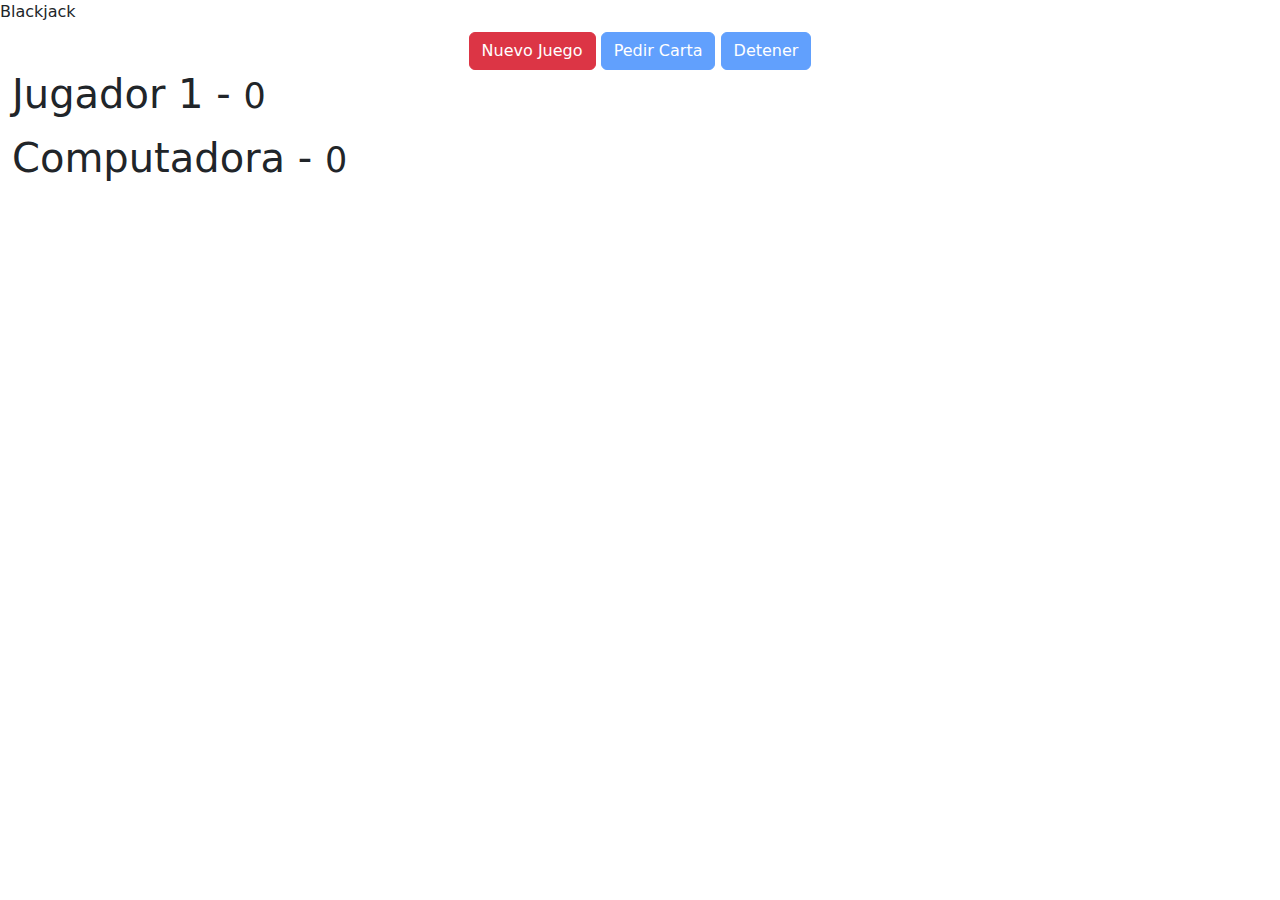
<file: index.html>
<!doctype html>
<html lang="en">
<head>
    <meta charset="UTF-8"/>
    <meta name="viewport" content="width=device-width, initial-scale=1.0"/>
    <title>BlackJack - Vite</title>
    <link href="https://cdn.jsdelivr.net/npm/bootstrap@5.3.3/dist/css/bootstrap.min.css" rel="stylesheet" crossorigin="anonymous">
</head>
<body>

<header class="titulo">
    Blackjack
</header>

<section class="row mt-2">
    <article id="botones" class="col text-center">
        <button id="btnNuevo" class="btn btn-danger">Nuevo Juego</button>
        <button id="btnPedir" disabled="disabled" class="btn btn-primary">Pedir Carta</button>
        <button id="btnDetener" disabled="disabled" class="btn btn-primary">Detener</button>
    </article>
</section>

<section class="row container">
    <section class="col">

        <h1>Jugador 1 - <small>0</small></h1>
        <article id="jugador-cartas" class="divCartas">
            <!--                <img class="carta" src="assets/cartas/2C.png" alt="carta">-->
        </article>

    </section>
</section>

<section class="row container mt-2">
    <section class="col">

        <h1>Computadora - <small>0</small></h1>
        <article id="computadora-cartas" class="divCartas">
            <!--                <img class="carta" src="assets/cartas/3D.png" alt="carta">-->
        </article>

    </section>
</section>


<div id="app"></div>
<script type="module" src="/main.js"></script>
</body>
</html>
</file>
